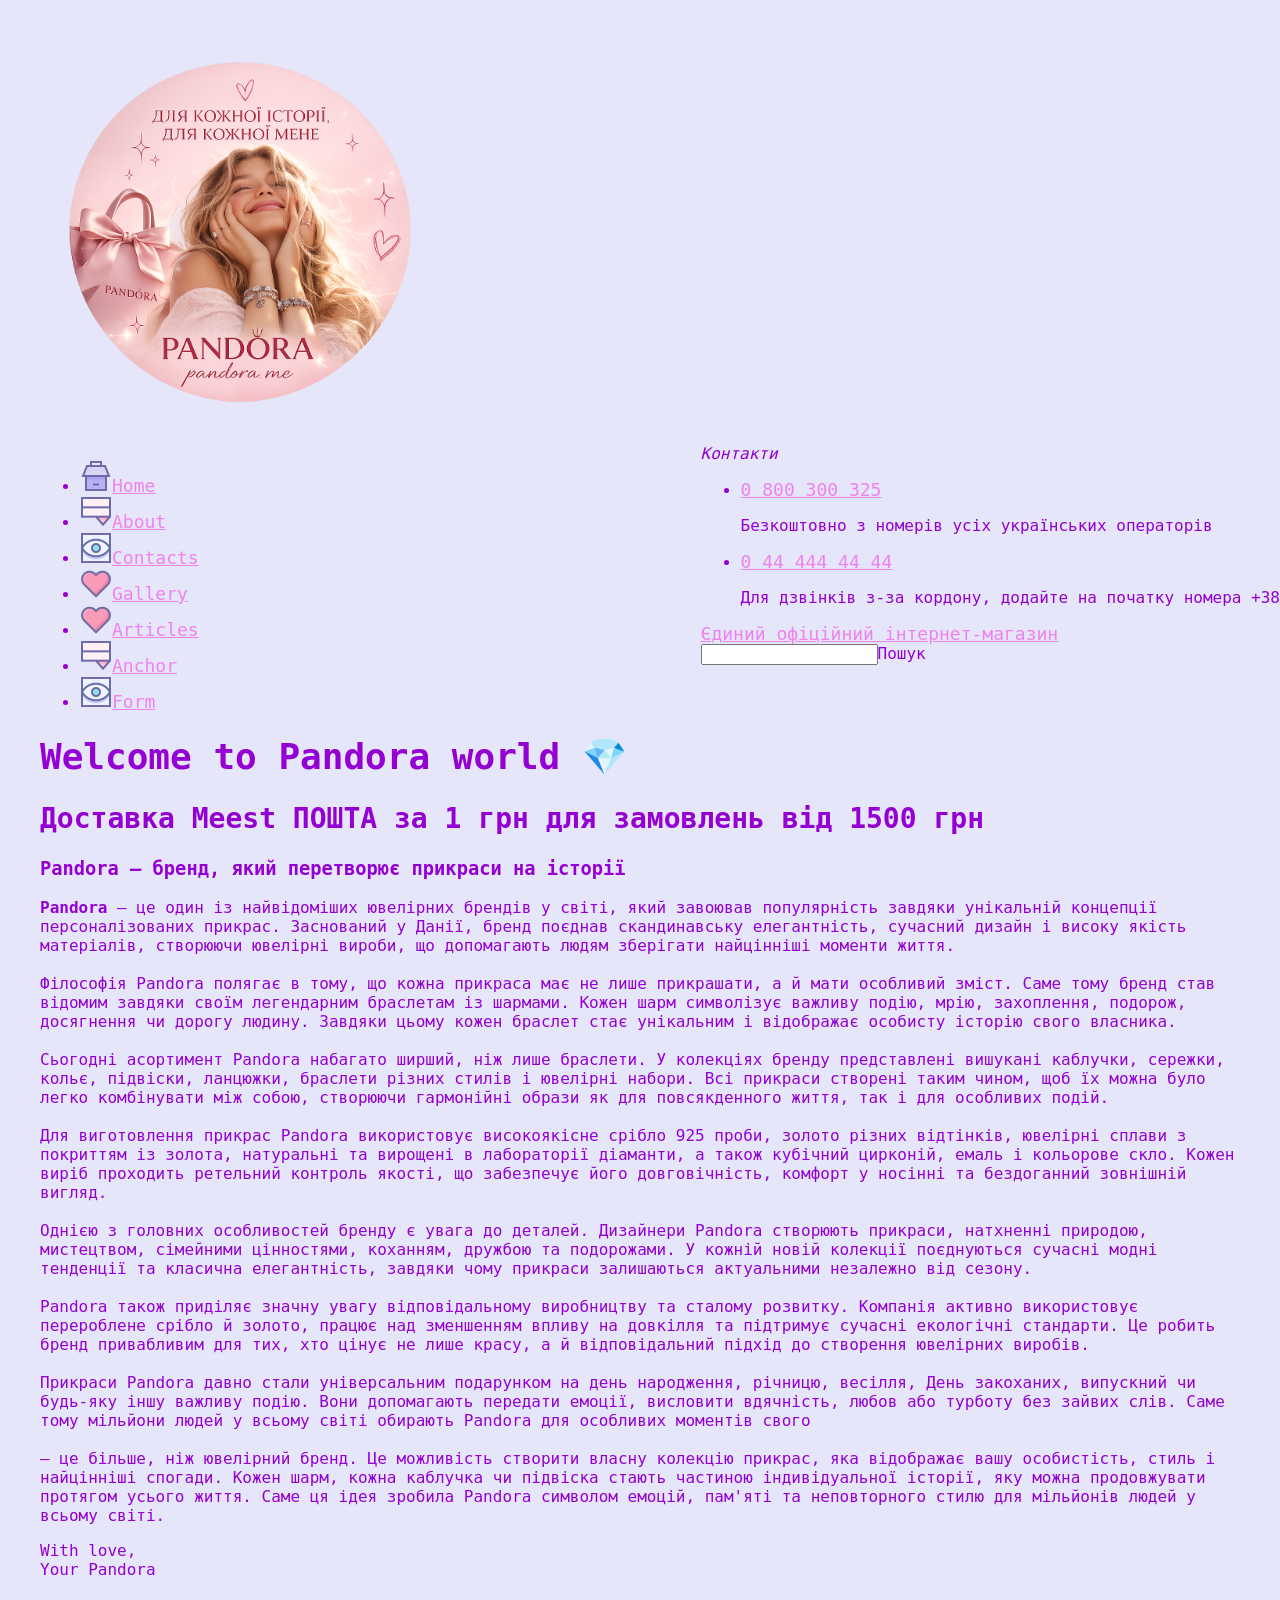
<file: index.html>
<!DOCTYPE html>
<html lang="uk">
<head>
    <meta charset="UTF-8">
    <link rel="stylesheet" href="styles/style.css">
    <title>Pandora World — Головна</title>
</head>
<body>
<header>
    <img class="logo" src="images/logo/news.png" height="300" width="300" alt="Logo">
    <br>
    <div class="header__box">
        <em>Контакти</em>
        <ul>
            <li><a class="number" href="tel:0800300325">0 800 300 325</a>
                <p>Безкоштовно з номерів усіх українських операторів</p></li>
            <li><a class="number" href="tel:0444444444">0 44 444 44 44</a>
                <p>Для дзвінків з-за кордону, додайте на початку номера +38</p></li>
        </ul>
        <a href="https://e-pandora.ua/blog/dostavka_meest_posta_na_e_pandoraua_vze_dostupna">Єдиний офіційний
            інтернет-магазин</a>
        <form><label for="name"></label><input type="text" id="name" name="name">Пошук</form>
    </div>

    <nav class="menu">
        <ul>
            <li><a href="index.html">
                <img src="images/icon/home.png" alt="Кнопка для оновлення головної сторінки" height="32" width="32">Home</a>
            </li>
            <li><a href="pages/about.html">
                <img src="images/icon/banner.png" alt="Кнопка для переходу на (About) з учасниками розіграшу"
                     height="32" width="32">About</a></li>
            <li><a href="pages/contacts.html">
                <img src="images/icon/ise.png" alt="Кнопка для переходу на (Contacts)" height="32"
                     width="32">Contacts</a></li>
            <li><a href="pages/gallery.html">
                <img src="images/icon/heart.png" alt="Кнопка для переходу на (Gallery) для ознайомлення з товаром"
                     height="32" width="32">Gallery</a></li>
            <li><a href="pages/articles.html">
                <img src="images/icon/heart.png" alt="Кнопка для переходу на (Articles)" height="32" width="32">Articles</a>
            </li>
            <li><a href="pages/anchor.html">
                <img src="images/icon/banner.png" alt="Кнопка для переходу на (Anchor) - сторінка з описом товару"
                     height="32" width="32">Anchor</a></li>
            <li><a href="pages/form.html">
                <img src="images/icon/ise.png" alt="Кнопка для переходу на (Form) - сторінка зворотного зв'язку"
                     height="32" width="32">Form</a></li>
        </ul>
    </nav>
</header>
<main>
    <h1>Welcome to Pandora world 💎</h1>
    <h2>Доставка Meest ПОШТА за 1 грн для замовлень від 1500 грн</h2>
    <section class="brand">
        <h3>Pandora — бренд, який перетворює прикраси на історії</h3>
        <div class="brand_description">
            <p><b>Pandora</b> — це один із найвідоміших ювелірних брендів у світі, який завоював популярність завдяки
                унікальній концепції персоналізованих прикрас. Заснований у Данії, бренд поєднав скандинавську
                елегантність, сучасний дизайн і високу якість матеріалів, створюючи ювелірні вироби, що допомагають
                людям зберігати найцінніші моменти життя.
                <br><br>
                Філософія Pandora полягає в тому, що кожна прикраса має не лише прикрашати, а й мати особливий зміст.
                Саме тому бренд став відомим завдяки своїм легендарним браслетам із шармами. Кожен шарм символізує
                важливу подію, мрію, захоплення, подорож, досягнення чи дорогу людину. Завдяки цьому кожен браслет стає
                унікальним і відображає особисту історію свого власника.
                <br><br>
                Сьогодні асортимент Pandora набагато ширший, ніж лише браслети. У колекціях бренду представлені вишукані
                каблучки, сережки, кольє, підвіски, ланцюжки, браслети різних стилів і ювелірні набори. Всі прикраси
                створені таким чином, щоб їх можна було легко комбінувати між собою, створюючи гармонійні образи як для
                повсякденного життя, так і для особливих подій.
                <br><br>
                Для виготовлення прикрас Pandora використовує високоякісне срібло 925 проби, золото різних відтінків,
                ювелірні сплави з покриттям із золота, натуральні та вирощені в лабораторії діаманти, а також кубічний
                цирконій, емаль і кольорове скло. Кожен виріб проходить ретельний контроль якості, що забезпечує його
                довговічність, комфорт у носінні та бездоганний зовнішній вигляд.
                <br><br>
                Однією з головних особливостей бренду є увага до деталей. Дизайнери Pandora створюють прикраси,
                натхненні природою, мистецтвом, сімейними цінностями, коханням, дружбою та подорожами. У кожній новій
                колекції поєднуються сучасні модні тенденції та класична елегантність, завдяки чому прикраси залишаються
                актуальними незалежно від сезону.
                <br><br>
                Pandora також приділяє значну увагу відповідальному виробництву та сталому розвитку. Компанія активно
                використовує перероблене срібло й золото, працює над зменшенням впливу на довкілля та підтримує сучасні
                екологічні стандарти. Це робить бренд привабливим для тих, хто цінує не лише красу, а й відповідальний
                підхід до створення ювелірних виробів.
                <br><br>
                Прикраси Pandora давно стали універсальним подарунком на день народження, річницю, весілля, День
                закоханих, випускний чи будь-яку іншу важливу подію. Вони допомагають передати емоції, висловити
                вдячність, любов або турботу без зайвих слів. Саме тому мільйони людей у всьому світі обирають Pandora
                для особливих моментів свого
                <br><br>
                — це більше, ніж ювелірний бренд. Це можливість створити власну колекцію прикрас, яка відображає вашу
                особистість, стиль і найцінніші спогади. Кожен шарм, кожна каблучка чи підвіска стають частиною
                індивідуальної історії, яку можна продовжувати протягом усього життя. Саме ця ідея зробила Pandora
                символом емоцій, пам'яті та неповторного стилю для мільйонів людей у всьому світі.
            </p></div>
    </section>
</main>
<footer>
    <p>
        With love,<br>
        Your Pandora
    </p>
</footer>
</body>
</html>
</file>
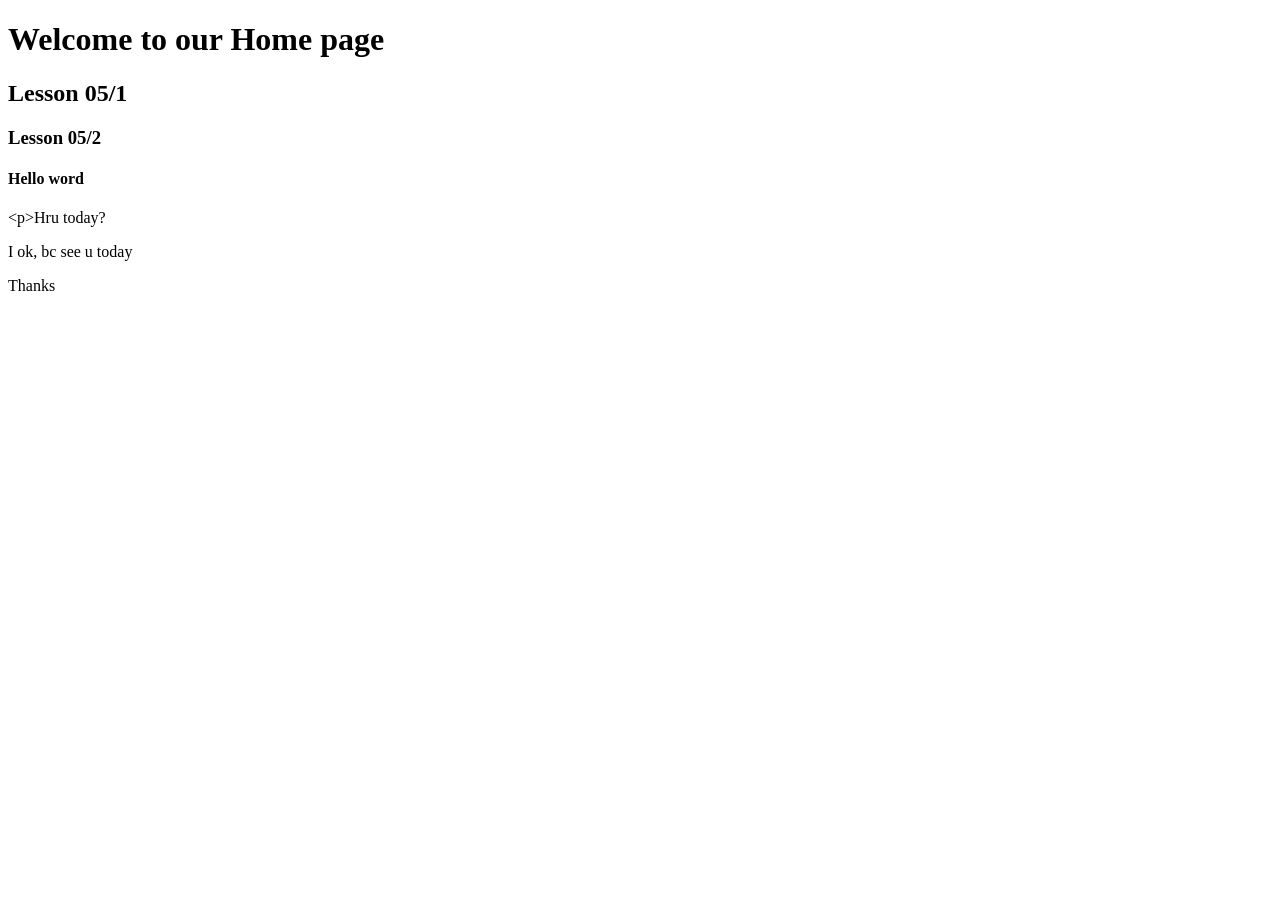
<file: lesson05/index.html>
<!DOCTYPE html>
<html lang="en">
<head>
    <meta charset="UTF-8">
    <title>Title</title>
</head>
<body>
<h1>Welcome to our Home page</h1>
<h2>Lesson 05/1</h2>
<h3>Lesson 05/2</h3>
<h4>Hello word</h4>
<р>Hru today?</р>
<p>I ok, bc see u today</p>
<p>Thanks</p>

</body>
</html>
</file>
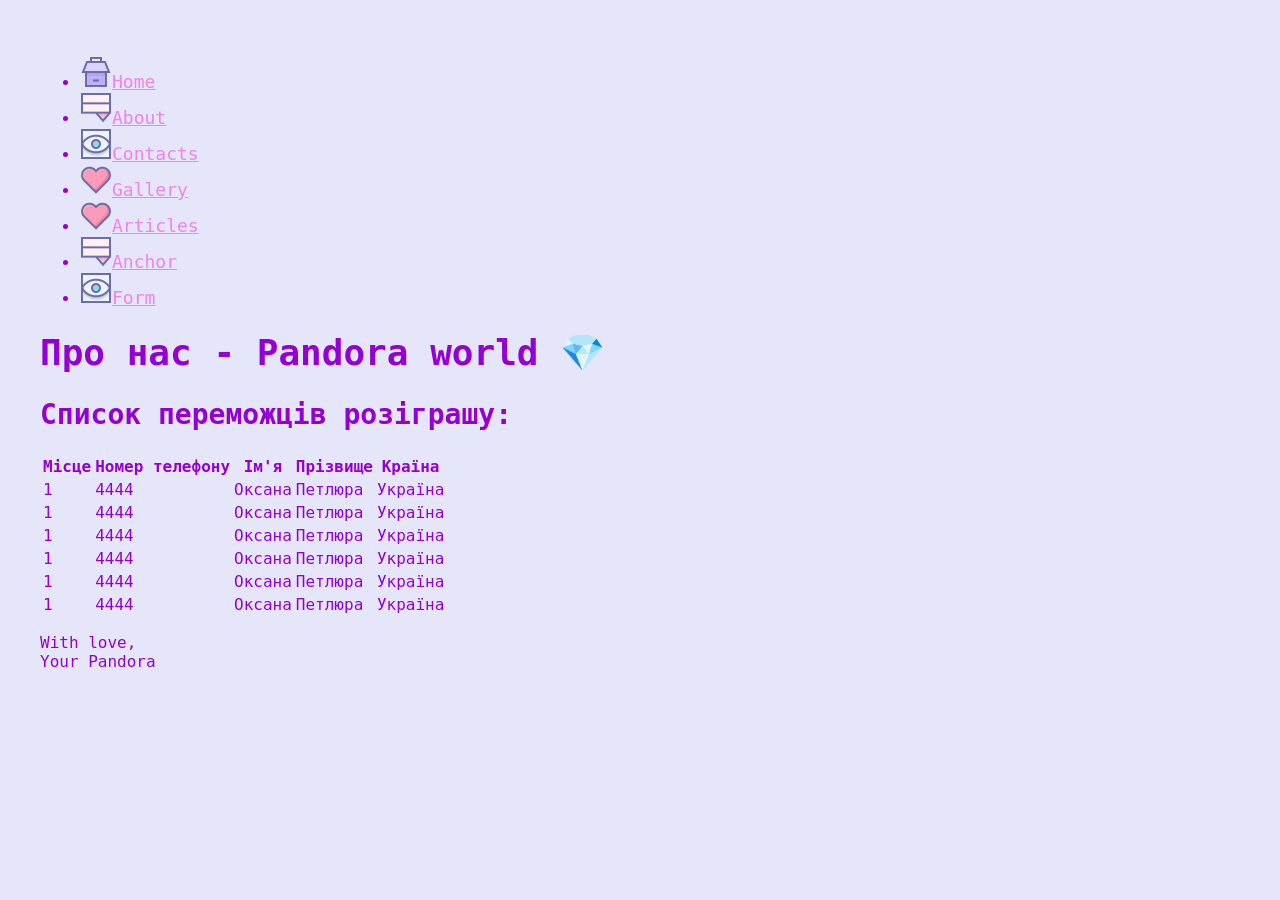
<file: pages/about.html>
<!DOCTYPE html>
<html lang="uk">
<head>
    <meta charset="UTF-8">
    <link rel="stylesheet" href="../styles/style.css">
    <title>Pandora World — Розіграш</title>
</head>
<body>
<header>
    <nav>
        <ul>
            <li><a href="../index.html">
                <img src="../images/icon/home.png" alt="Кнопка для повернення на головну сторінку" height="32"
                     width="32">Home</a></li>
            <li><a href="about.html">
                <img src="../images/icon/banner.png" alt="Кнопка для оновлення сторінки (About)" height="32" width="32">About</a>
            </li>
            <li><a href="contacts.html">
                <img src="../images/icon/ise.png" alt="Кнопка для переходу на (Contacts)" height="32" width="32">Contacts</a>
            </li>
            <li><a href="gallery.html">
                <img src="../images/icon/heart.png" alt="Кнопка для переходу на (Gallery) для ознайомлення з товаром"
                     height="32" width="32">Gallery</a></li>
            <li><a href="articles.html">
                <img src="../images/icon/heart.png" alt="Кнопка для переходу на (Articles)" height="32" width="32">Articles</a>
            </li>
            <li><a href="anchor.html">
                <img src="../images/icon/banner.png" alt="Кнопка для переходу на (Anchor) - сторінка з описом товару"
                     height="32" width="32">Anchor</a></li>
            <li><a href="form.html">
                <img src="../images/icon/ise.png" alt="Кнопка для переходу на (Form) - сторінка зворотного зв'язку"
                     height="32" width="32">Form</a></li>
        </ul>
    </nav>
</header>
<main>
    <h1>Про нас - Pandora world 💎</h1>
    <h2>Список переможців розіграшу:</h2>
    <table>
        <thead>
        <tr>
            <th>Місце</th>
            <th>Номер телефону</th>
            <th>Ім'я</th>
            <th>Прізвище</th>
            <th>Країна</th>
        </tr>
        </thead>
        <tbody>
        <tr>
            <td>1</td>
            <td>4444</td>
            <td>Оксана</td>
            <td>Петлюра</td>
            <td>Україна</td>
        </tr>
        <tr>
            <td>1</td>
            <td>4444</td>
            <td>Оксана</td>
            <td>Петлюра</td>
            <td>Україна</td>
        </tr>
        <tr>
            <td>1</td>
            <td>4444</td>
            <td>Оксана</td>
            <td>Петлюра</td>
            <td>Україна</td>
        </tr>
        <tr>
            <td>1</td>
            <td>4444</td>
            <td>Оксана</td>
            <td>Петлюра</td>
            <td>Україна</td>
        </tr>
        <tr>
            <td>1</td>
            <td>4444</td>
            <td>Оксана</td>
            <td>Петлюра</td>
            <td>Україна</td>
        </tr>
        <tr>
            <td>1</td>
            <td>4444</td>
            <td>Оксана</td>
            <td>Петлюра</td>
            <td>Україна</td>
        </tr>
        </tbody>

    </table>
</main>
<footer>
    <p>
        With love,<br>
        Your Pandora
    </p>
</footer>
</body>
</html>
</file>
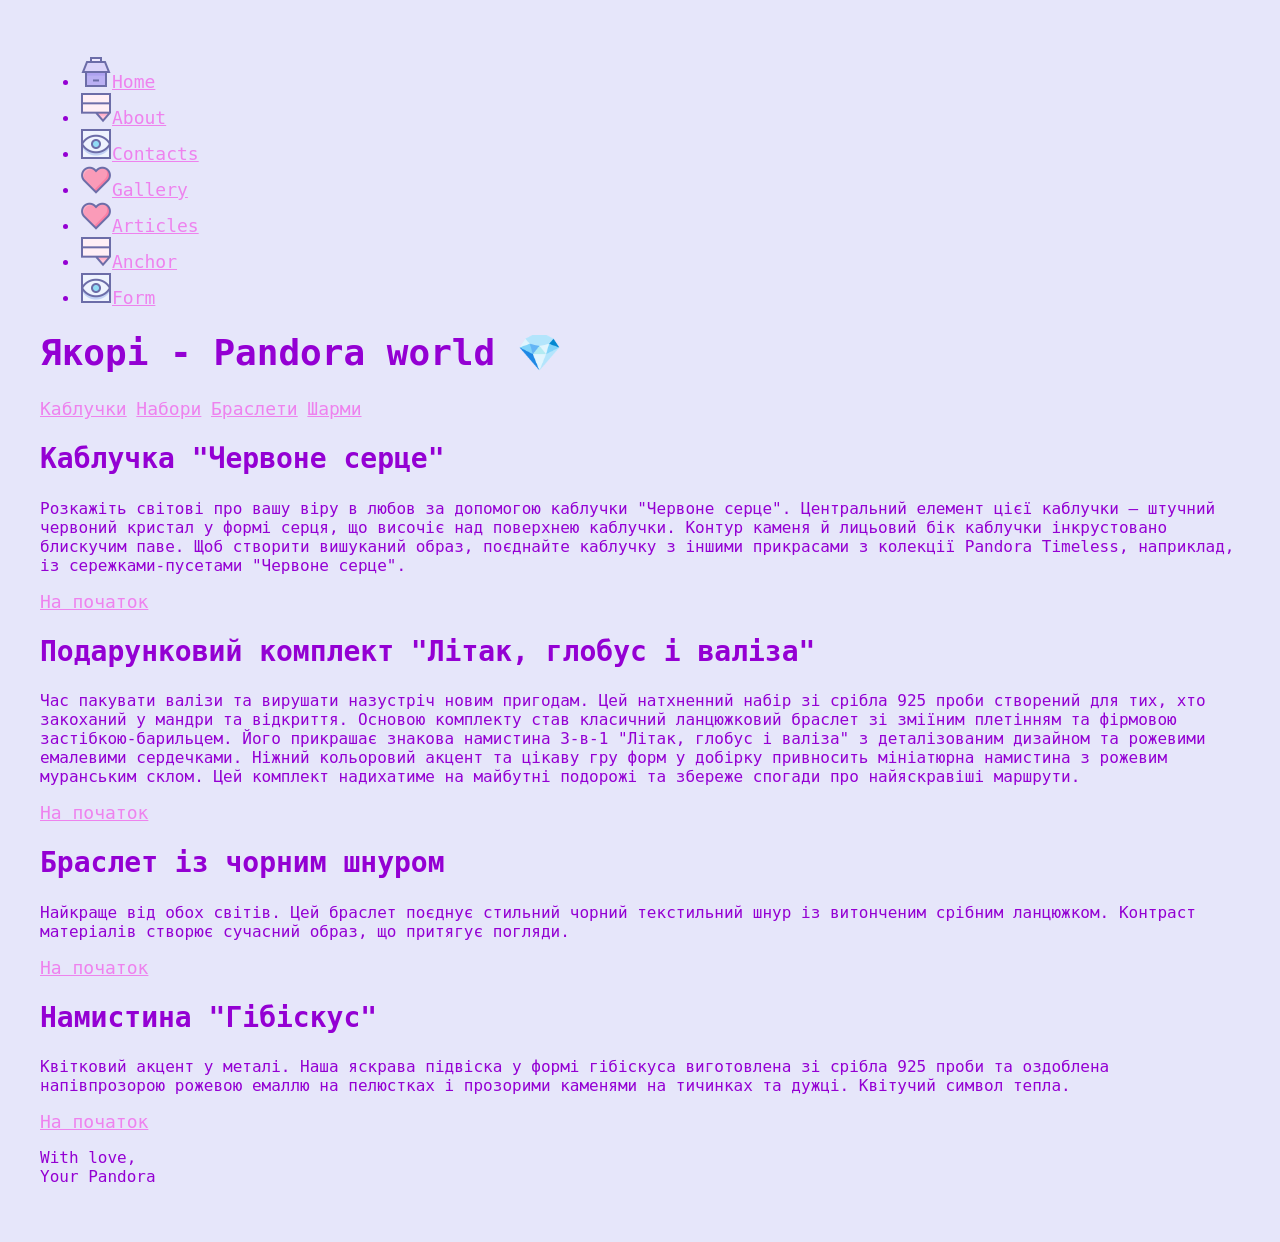
<file: pages/anchor.html>
<!DOCTYPE html>
<html lang="uk">
<head>
    <meta charset="UTF-8">
    <link rel="stylesheet" href="../styles/style.css">
    <title>Pandora World — Якорі</title>
</head>
<body>
<header>
    <nav>
        <ul>
            <li><a href="../index.html">
                <img src="../images/icon/home.png" alt="Кнопка для повернення на головну сторінку" height="32"
                     width="32">Home</a></li>
            <li><a href="about.html">
                <img src="../images/icon/banner.png" alt="Кнопка для переходу на (About) з учасниками розіграшу"
                     height="32" width="32">About</a></li>
            <li><a href="contacts.html">
                <img src="../images/icon/ise.png" alt="Кнопка для оновлення сторінки (Contacts)" height="32" width="32">Contacts</a>
            </li>
            <li><a href="gallery.html">
                <img src="../images/icon/heart.png" alt="Кнопка для переходу на (Gallery) для ознайомлення з товаром"
                     height="32" width="32">Gallery</a></li>
            <li><a href="articles.html">
                <img src="../images/icon/heart.png" alt="Кнопка для переходу на (Articles)" height="32" width="32">Articles</a>
            </li>
            <li><a href="anchor.html">
                <img src="../images/icon/banner.png" alt="Кнопка для оновлення сторінки (Anchor)" height="32"
                     width="32">Anchor</a></li>
            <li><a href="form.html">
                <img src="../images/icon/ise.png" alt="Кнопка для переходу на (Form) - сторінка зворотного зв'язку"
                     height="32" width="32">Form</a></li>
        </ul>
    </nav>
</header>
<main>
    <h1>Якорі - Pandora world 💎</h1>

    <div>
        <a href="#rings">Каблучки</a>
        <a href="#set">Набори</a>
        <a href="#bracelets">Браслети</a>
        <a href="#charms">Шарми</a>
    </div>


    <section id="rings">
        <h2>Каблучка "Червоне серце"</h2>
        <p>Розкажіть світові про вашу віру в любов за допомогою каблучки "Червоне серце". Центральний елемент цієї
            каблучки — штучний червоний кристал у формі серця, що височіє над поверхнею каблучки. Контур каменя й
            лицьовий бік каблучки інкрустовано блискучим паве. Щоб створити вишуканий образ, поєднайте каблучку з іншими
            прикрасами з колекції Pandora Timeless, наприклад, із сережками-пусетами "Червоне серце".</p>
        <a href="#top">На початок</a>
    </section>


    <section id="set">
        <h2>Подарунковий комплект "Літак, глобус і валіза"</h2>
        <p>Час пакувати валізи та вирушати назустріч новим пригодам. Цей натхненний набір зі срібла 925 проби створений
            для тих, хто закоханий у мандри та відкриття. Основою комплекту став класичний ланцюжковий браслет зі
            зміїним плетінням та фірмовою застібкою-барильцем. Його прикрашає знакова намистина 3-в-1 "Літак, глобус і
            валіза" з деталізованим дизайном та рожевими емалевими сердечками. Ніжний кольоровий акцент та цікаву гру
            форм у добірку привносить мініатюрна намистина з рожевим муранським склом. Цей комплект надихатиме на
            майбутні подорожі та збереже спогади про найяскравіші маршрути.</p>
        <a href="#top">На початок</a>
    </section>

    <section id="bracelets">
        <h2>Браслет із чорним шнуром</h2>
        <p>Найкраще від обох світів. Цей браслет поєднує стильний чорний текстильний шнур із витонченим срібним
            ланцюжком. Контраст матеріалів створює сучасний образ, що притягує погляди.</p>
        <a href="#top">На початок</a>
    </section>


    <section id="charms">
        <h2>Намистина "Гібіскус"</h2>
        <p>Квітковий акцент у металі. Наша яскрава підвіска у формі гібіскуса виготовлена зі срібла 925 проби та
            оздоблена напівпрозорою рожевою емаллю на пелюстках і прозорими каменями на тичинках та дужці. Квітучий
            символ тепла.</p>
        <a href="#top">На початок</a>
    </section>
</main>
<footer>
    <p>
        With love,<br>
        Your Pandora
    </p>
</footer>
</body>
</html>
</file>
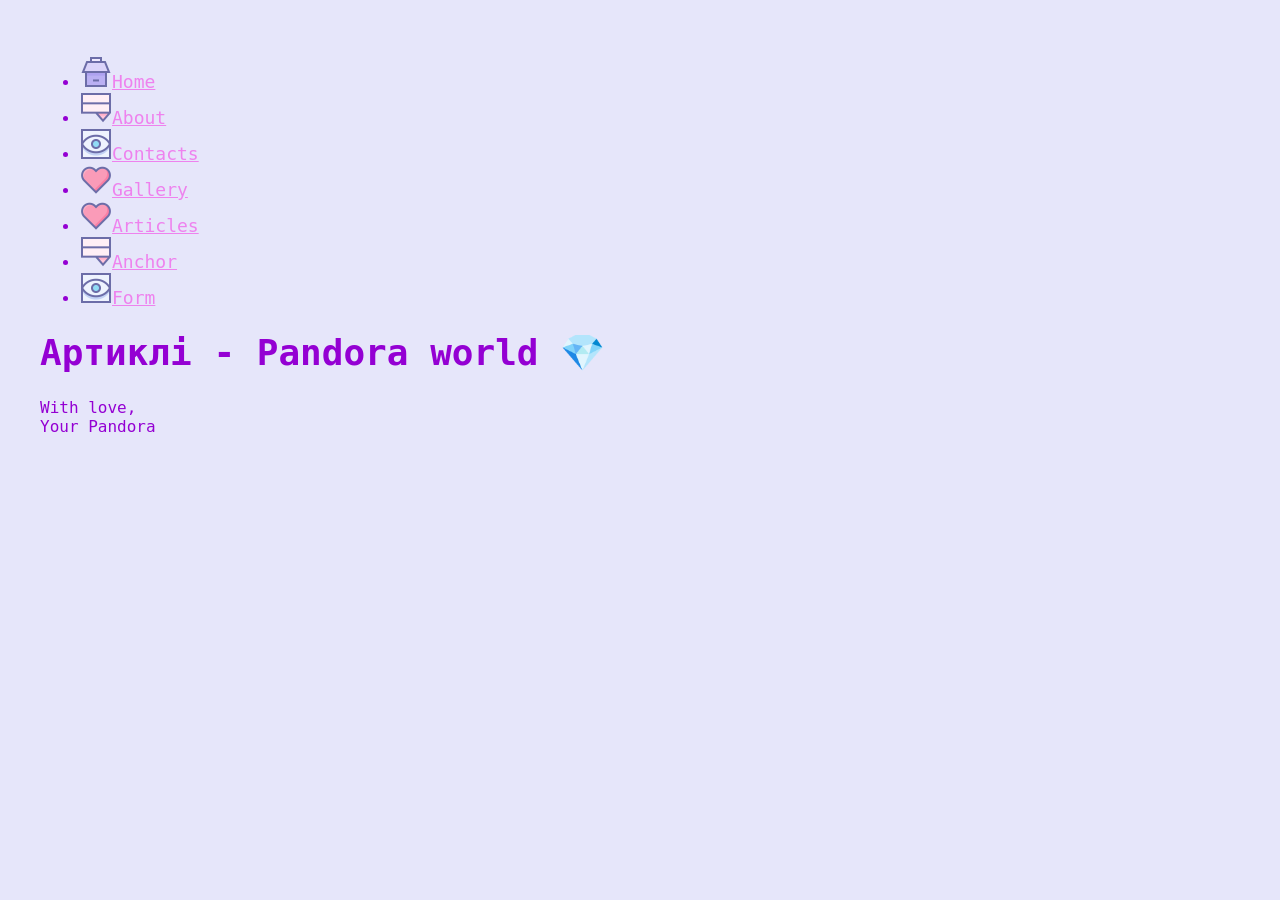
<file: pages/articles.html>
<!DOCTYPE html>
<html lang="uk">
<head>
    <meta charset="UTF-8">
    <link rel="stylesheet" href="../styles/style.css">
    <title>Pandora World — Articles</title>
</head>
<body>
<header>
    <nav>
        <ul>
            <li><a href="../index.html">
                <img src="../images/icon/home.png" alt="Кнопка для повернення на головну сторінку" height="32"
                     width="32">Home</a></li>
            <li><a href="about.html">
                <img src="../images/icon/banner.png" alt="Кнопка для переходу на (About) з учасниками розіграшу"
                     height="32" width="32">About</a></li>
            <li><a href="contacts.html">
                <img src="../images/icon/ise.png" alt="Кнопка для переходу на (Contacts)" height="32" width="32">Contacts</a>
            </li>
            <li><a href="gallery.html">
                <img src="../images/icon/heart.png" alt="Кнопка для переходу на (Gallery) для ознайомлення з товаром"
                     height="32" width="32">Gallery</a></li>
            <li><a href="articles.html">
                <img src="../images/icon/heart.png" alt="Кнопка для оновлення сторінки (Articles)" height="32"
                     width="32">Articles</a></li>
            <li><a href="anchor.html">
                <img src="../images/icon/banner.png" alt="Кнопка для переходу на (Anchor) - сторінка з описом товару"
                     height="32" width="32">Anchor</a></li>
            <li><a href="form.html">
                <img src="../images/icon/ise.png" alt="Кнопка для переходу на (Form) - сторінка зворотного зв'язку"
                     height="32" width="32">Form</a></li>
        </ul>
    </nav>

</header>
<main>
    <h1>Артиклі - Pandora world 💎</h1>
</main>
<footer>
    <p>
        With love,<br>
        Your Pandora
    </p>
</footer>
</body>
</html>
</file>
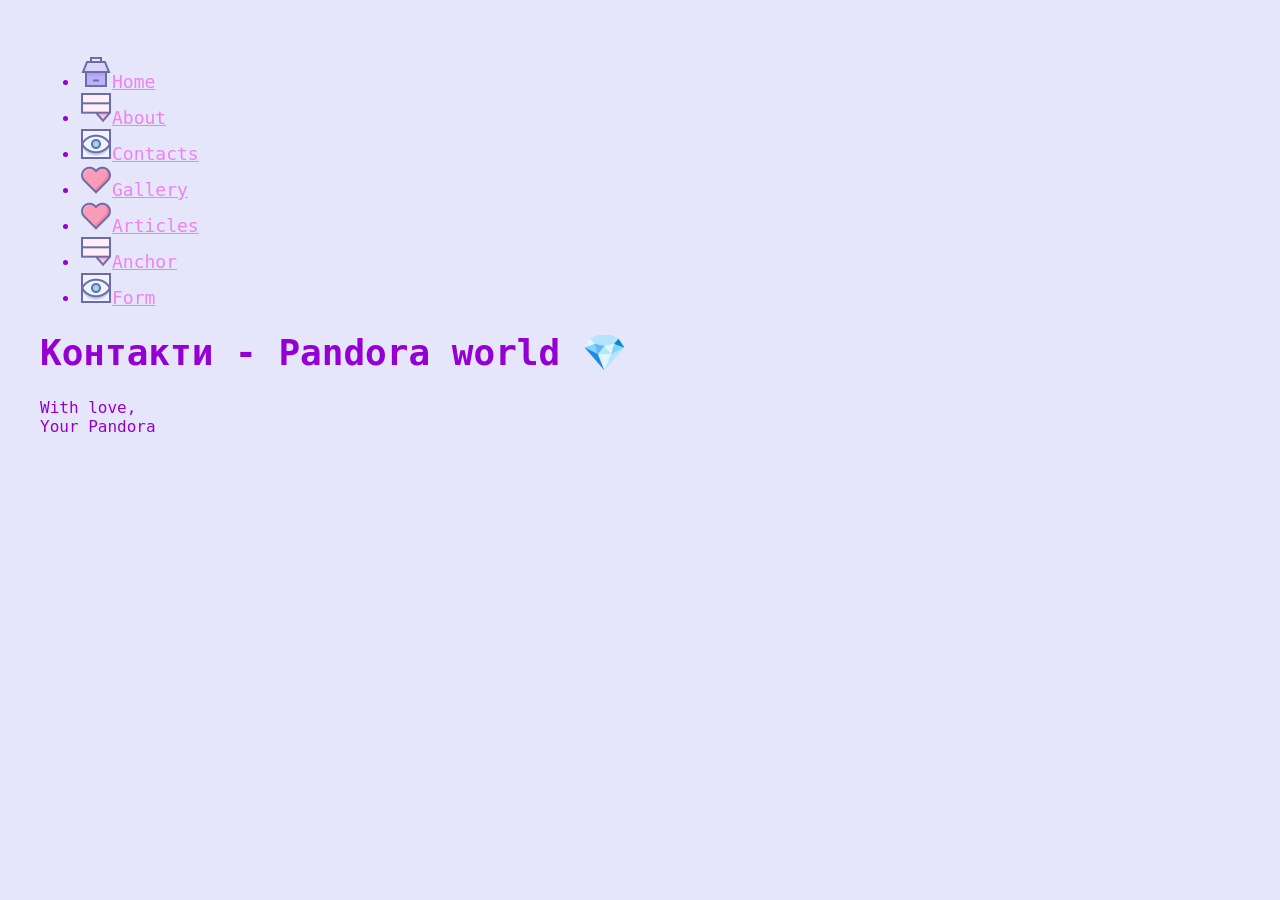
<file: pages/contacts.html>
<!DOCTYPE html>
<html lang="uk">
<head>
    <meta charset="UTF-8">
    <link rel="stylesheet" href="../styles/style.css">
    <title>Pandora World — Contacts</title>
</head>
<body>
<header>
    <nav>
        <ul>
            <li><a href="../index.html">
                <img src="../images/icon/home.png" alt="Кнопка для повернення на головну сторінку" height="32"
                     width="32">Home</a></li>
            <li><a href="about.html">
                <img src="../images/icon/banner.png" alt="Кнопка для переходу на (About) з учасниками розіграшу"
                     height="32" width="32">About</a></li>
            <li><a href="contacts.html">
                <img src="../images/icon/ise.png" alt="Кнопка для оновлення сторінки (Contacts)" height="32" width="32">Contacts</a>
            </li>
            <li><a href="gallery.html">
                <img src="../images/icon/heart.png" alt="Кнопка для переходу на (Gallery) для ознайомлення з товаром"
                     height="32" width="32">Gallery</a></li>
            <li><a href="articles.html">
                <img src="../images/icon/heart.png" alt="Кнопка для переходу на (Articles)" height="32" width="32">Articles</a>
            </li>
            <li><a href="anchor.html">
                <img src="../images/icon/banner.png" alt="Кнопка для переходу на (Anchor) - сторінка з описом товару"
                     height="32" width="32">Anchor</a></li>
            <li><a href="form.html">
                <img src="../images/icon/ise.png" alt="Кнопка для переходу на (Form) - сторінка зворотного зв'язку"
                     height="32" width="32">Form</a></li>
        </ul>
    </nav>
</header>
<main>
    <h1>Контакти - Pandora world 💎</h1>
</main>
<footer>
    <p>
        With love,<br>
        Your Pandora
    </p>
</footer>
</body>
</html>
</file>
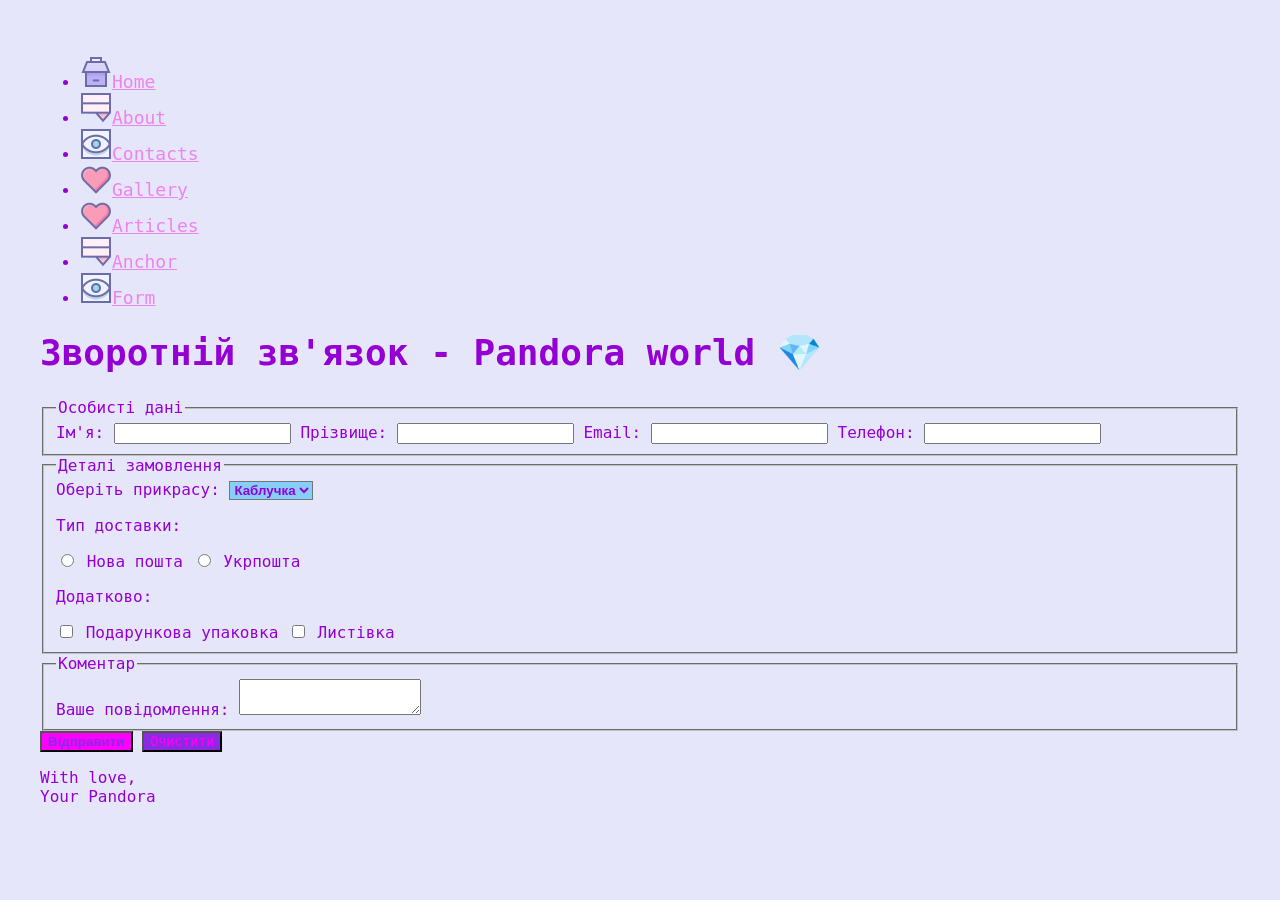
<file: pages/form.html>
<!DOCTYPE html>
<html lang="uk">
<head>
    <meta charset="UTF-8">
    <link rel="stylesheet" href="../styles/style.css">
    <title>Pandora World — Зворотній зв'язок</title>
</head>
<body>
<header>
    <nav>
        <ul>
            <li><a href="../index.html">
                <img src="../images/icon/home.png" alt="Кнопка для повернення на головну сторінку" height="32"
                     width="32">Home</a></li>
            <li><a href="about.html">
                <img src="../images/icon/banner.png" alt="Кнопка для переходу на (About) з учасниками розіграшу"
                     height="32" width="32">About</a></li>
            <li><a href="contacts.html">
                <img src="../images/icon/ise.png" alt="Кнопка для оновлення сторінки (Contacts)" height="32" width="32">Contacts</a>
            </li>
            <li><a href="gallery.html">
                <img src="../images/icon/heart.png" alt="Кнопка для переходу на (Gallery) для ознайомлення з товаром"
                     height="32" width="32">Gallery</a></li>
            <li><a href="articles.html">
                <img src="../images/icon/heart.png" alt="Кнопка для переходу на (Articles)" height="32" width="32">Articles</a>
            </li>
            <li><a href="anchor.html">
                <img src="../images/icon/banner.png" alt="Кнопка для переходу на (Anchor)" height="32" width="32">Anchor</a>
            </li>
            <li><a href="form.html">
                <img src="../images/icon/ise.png" alt="Кнопка для оновлення сторінки (Form)" height="32" width="32">Form</a>
            </li>
        </ul>
    </nav>
</header>
<main>
    <h1>Зворотній зв'язок - Pandora world 💎</h1>
    <form>

        <fieldset>
            <legend>Особисті дані</legend>

            <label for="name">Ім'я:</label>
            <input type="text" id="name" name="name">

            <label for="surname">Прізвище:</label>
            <input type="text" id="surname" name="surname">

            <label for="email">Email:</label>
            <input type="email" id="email" name="email">

            <label for="phone">Телефон:</label>
            <input type="tel" id="phone" name="phone">

        </fieldset>


        <fieldset>
            <legend>Деталі замовлення</legend>

            <label for="product">Оберіть прикрасу:</label>

            <select id="product" name="product">
                <option>Каблучка</option>
                <option>Браслет</option>
                <option>Шарм</option>
            </select>


            <p>Тип доставки:</p>

            <label>
                <input type="radio" name="delivery">
                Нова пошта
            </label>

            <label>
                <input type="radio" name="delivery">
                Укрпошта
            </label>


            <p>Додатково:</p>

            <label>
                <input type="checkbox">
                Подарункова упаковка
            </label>

            <label>
                <input type="checkbox">
                Листівка
            </label>

        </fieldset>


        <fieldset>
            <legend>Коментар</legend>

            <label for="message">Ваше повідомлення:</label>

            <textarea id="message" name="message"></textarea>

        </fieldset>


        <button type="submit">Відправити</button>
        <button class="button_reset" type="reset">Очистити</button>

    </form>
</main>
<footer>
    <p>
        With love,<br>
        Your Pandora
    </p>
</footer>
</body>
</html>
</file>
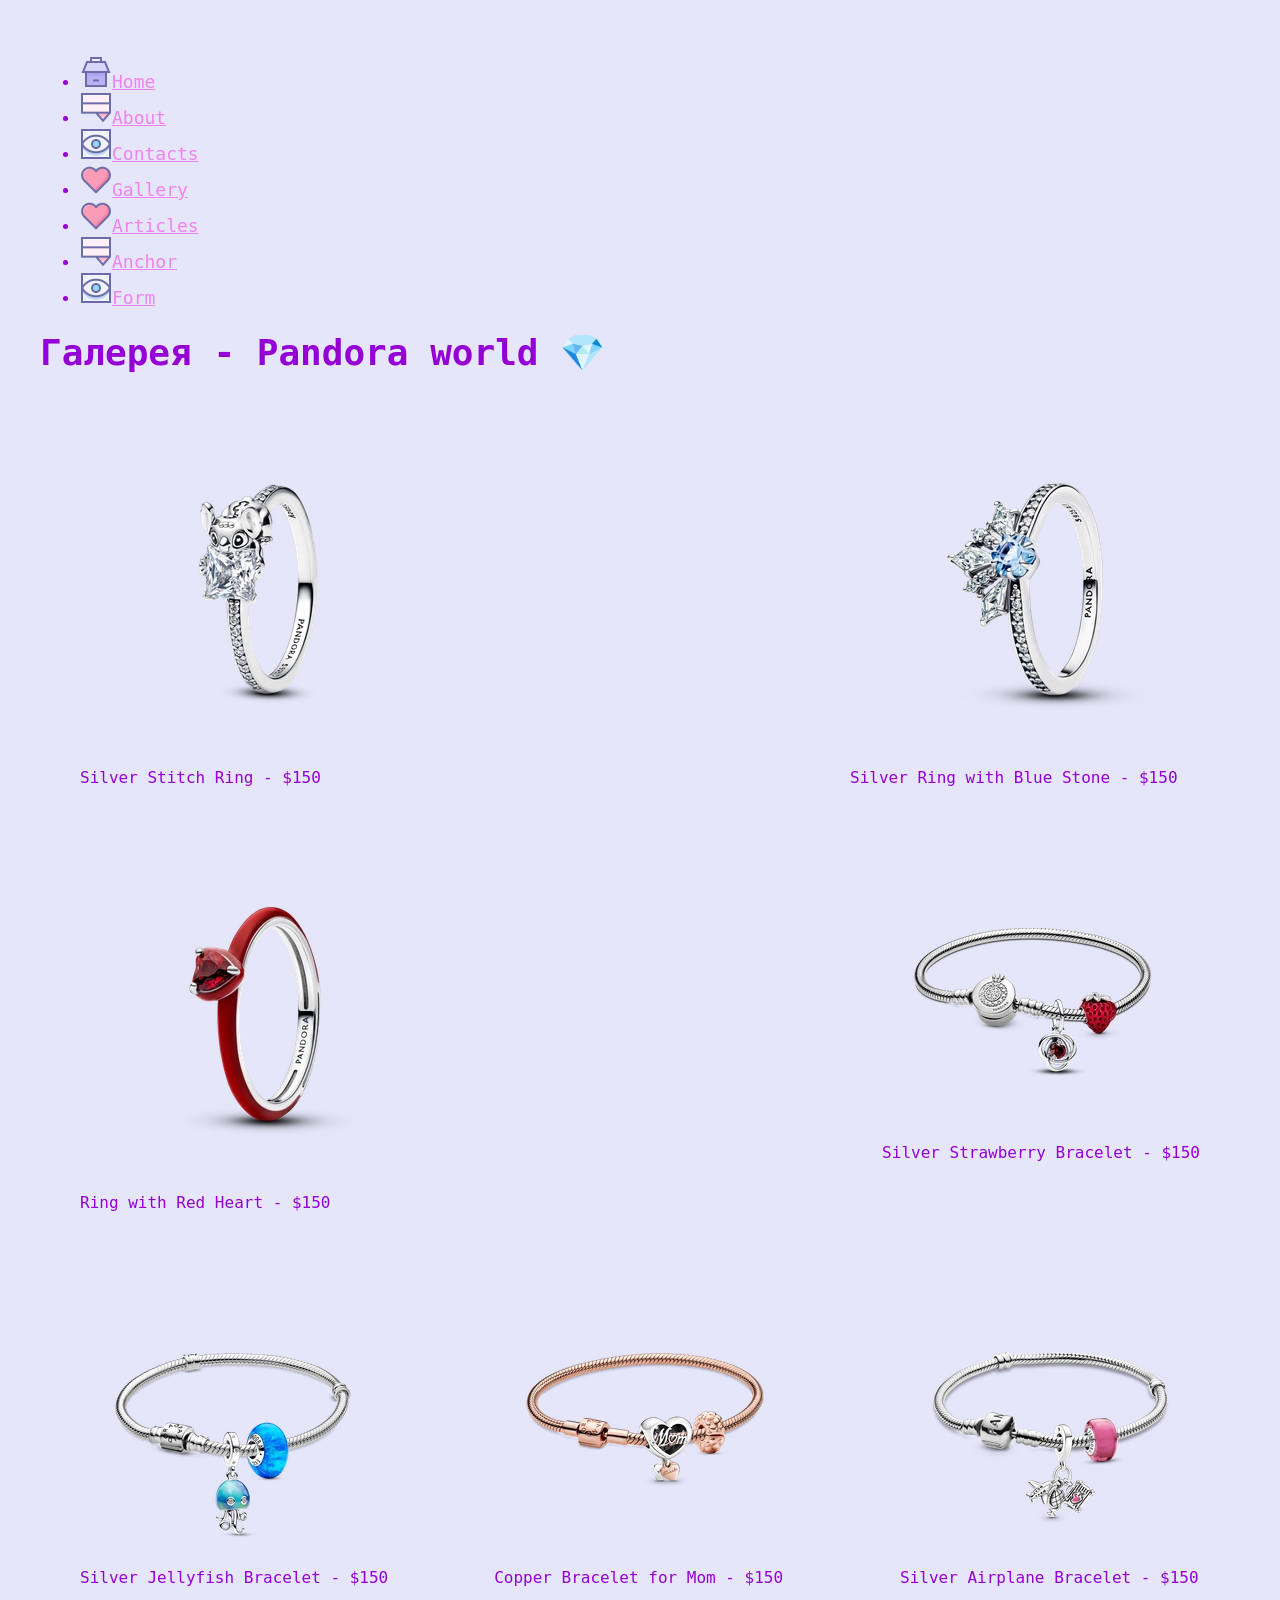
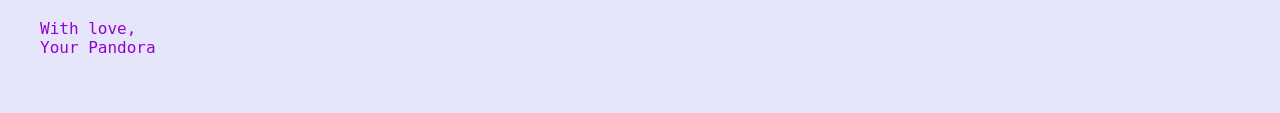
<file: pages/gallery.html>
<!DOCTYPE html>
<html lang="uk">
<head>
    <meta charset="UTF-8">
    <link rel="stylesheet" href="../styles/style.css">
    <title>Pandora World — Колекції</title>
</head>
<body>
<header>
    <nav>
        <ul>
            <li><a href="../index.html">
                <img src="../images/icon/home.png" alt="Кнопка для повернення на головну сторінку" height="32"
                     width="32">Home</a></li>
            <li><a href="about.html">
                <img src="../images/icon/banner.png" alt="Кнопка для переходу на (About) з учасниками розіграшу"
                     height="32" width="32">About</a></li>
            <li><a href="contacts.html">
                <img src="../images/icon/ise.png" alt="Кнопка для переходу на (Contacts)" height="32" width="32">Contacts</a>
            </li>
            <li><a href="gallery.html">
                <img src="../images/icon/heart.png" alt="Кнопка для оновлення сторінки (Gallery)" height="32"
                     width="32">Gallery</a></li>
            <li><a href="articles.html">
                <img src="../images/icon/heart.png" alt="Кнопка для переходу на (Articles)" height="32" width="32">Articles</a>
            </li>
            <li><a href="anchor.html">
                <img src="../images/icon/banner.png" alt="Кнопка для переходу на (Anchor) - сторінка з описом товару"
                     height="32" width="32">Anchor</a></li>
            <li><a href="form.html">
                <img src="../images/icon/ise.png" alt="Кнопка для переходу на (Form) - сторінка зворотного зв'язку"
                     height="32" width="32">Form</a></li>
        </ul>
    </nav>
</header>
<main>
    <h1>Галерея - Pandora world 💎</h1>
    <div class="gallery-container">
        <figure>
            <a href="../images/pictures_of_jewelry/Silver_stitch_ring.webp">
                <img src="../images/pictures_of_jewelry/Silver_stitch_ring.webp" alt="Silver Stitch Ring"></a>
            <figcaption>Silver Stitch Ring - $150</figcaption>
        </figure>

        <figure><a href="../images/pictures_of_jewelry/Silver_ring_with_blue_stone.webp">
            <img src="../images/pictures_of_jewelry/Silver_ring_with_blue_stone.webp" alt="Silver Ring with Blue Stone"></a>
            <figcaption>Silver Ring with Blue Stone - $150</figcaption>
        </figure>

        <figure><a href="../images/pictures_of_jewelry/Ring_with_red_heart.webp">
            <img src="../images/pictures_of_jewelry/Ring_with_red_heart.webp" alt="Ring with Red Heart"></a>
            <figcaption>Ring with Red Heart - $150</figcaption>
        </figure>

        <figure><a href="../images/pictures_of_jewelry/Silver_strawberry_bracelet.webp">
            <img src="../images/pictures_of_jewelry/Silver_strawberry_bracelet.webp"
                 alt="Silver Strawberry Bracelet"></a>
            <figcaption>Silver Strawberry Bracelet - $150</figcaption>
        </figure>

        <figure><a href="../images/pictures_of_jewelry/Silver_jellyfish_bracelet.webp">
            <img src="../images/pictures_of_jewelry/Silver_jellyfish_bracelet.webp" alt="Silver Jellyfish Bracelet"></a>
            <figcaption>Silver Jellyfish Bracelet - $150</figcaption>
        </figure>

        <figure><a href="../images/pictures_of_jewelry/Copper_bracelet_for_mom.webp">
            <img src="../images/pictures_of_jewelry/Copper_bracelet_for_mom.webp" alt="Copper Bracelet for Mom"></a>
            <figcaption>Copper Bracelet for Mom - $150</figcaption>
        </figure>

        <figure><a href="../images/pictures_of_jewelry/Silver_airplane_bracelet.webp">
            <img src="../images/pictures_of_jewelry/Silver_airplane_bracelet.webp" alt="Silver Airplane Bracelet"></a>
            <figcaption>Silver Airplane Bracelet - $150</figcaption>
        </figure>
    </div>
</main>
<footer>
    <p>
        With love,<br>
        Your Pandora
    </p>
</footer>
</body>
</html>
</file>
<file: styles/style.css>
body {
    color: darkviolet;
    font-family: 'Consolas', 'Menlo', 'DejaVu Sans Mono', 'Bitstream Vera Sans Mono', monospace;
    background: lavender;
    margin: 20px;
    padding: 20px;
}

.logo {
    width: 100%;
    max-width: 400px;
    height: 400px;
}

div.header__box {
    position: absolute;
    right: 0;
}

h1 {
    font-size: 36px;
}

h2 {
    font-size: 28px;
}

a {
    color: violet;
    font-size: 18px;
}

li a.number {
    color: violet;
    font-size: 18px;
}

.button_reset {
    color: fuchsia;
    background: blueviolet;
    font-family: 'Consolas', 'Menlo', 'DejaVu Sans Mono', 'Bitstream Vera Sans Mono', monospace;
}

.gallery-container {
    display: flex;
    justify-content: space-between;
    gap: 20px;
    flex-wrap: wrap;
}

select.brand + div.brand_description {
    font-size: 20px;
    width: 60%;
}

button[type="submit"] {
    color: blueviolet;
    background: fuchsia;
    font-weight: bold;
}

#product {
    color: darkviolet;
    background-color: lightskyblue;
    font-weight: bold;
}
</file>
